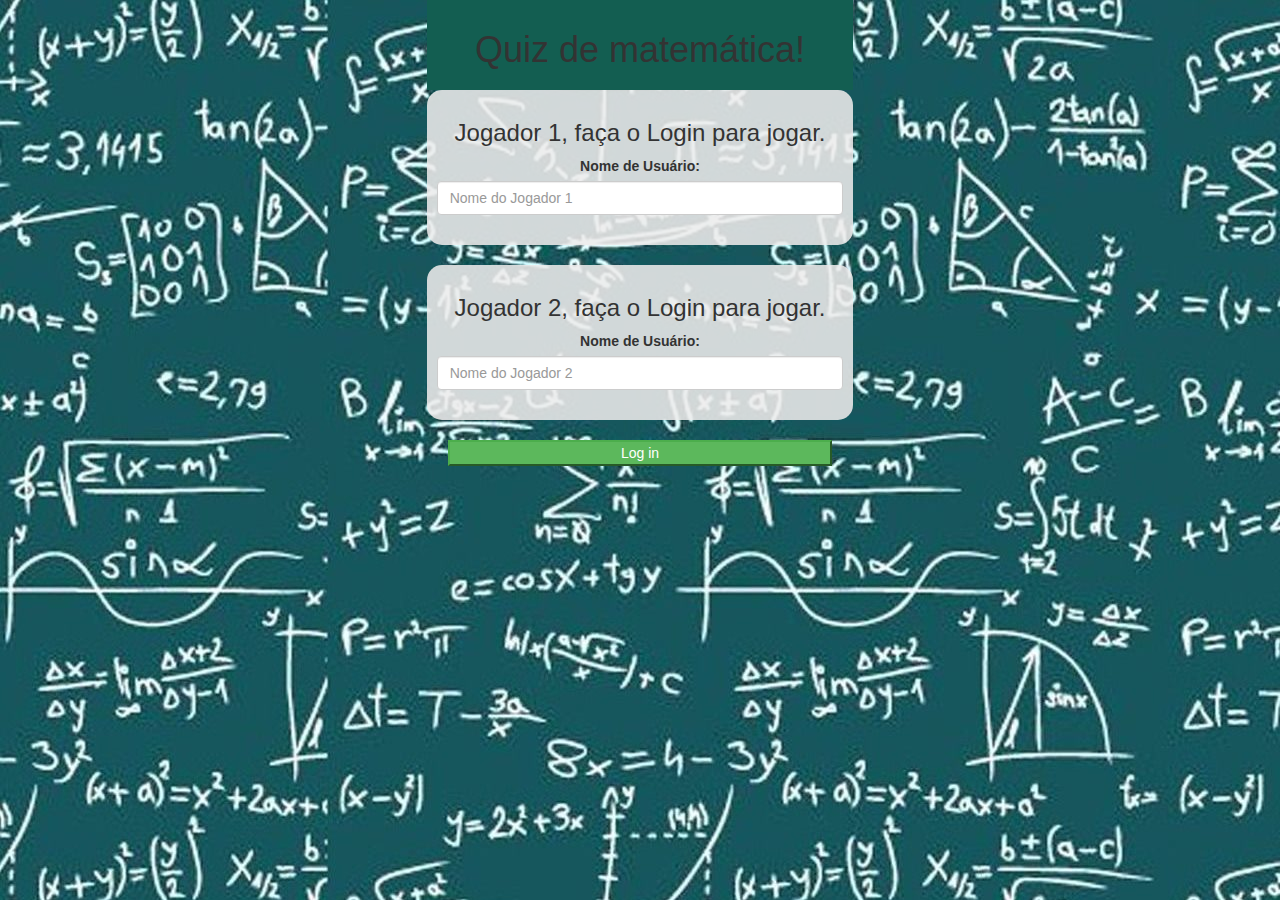
<file: index.html>
<!DOCTYPE html>
<html>
<head>
	<title>Adivinhe a Palavra</title>

<meta name="viewport" content="width=device-width, initial-scale=1">
<link rel="stylesheet" href="https://maxcdn.bootstrapcdn.com/bootstrap/3.4.0/css/bootstrap.min.css">
<script src="https://ajax.googleapis.com/ajax/libs/jquery/3.4.1/jquery.min.js"></script>
<script src="https://maxcdn.bootstrapcdn.com/bootstrap/3.4.0/js/bootstrap.min.js"></script>

<link rel="stylesheet" type="text/css" href="game.css">

<script src="game_login.js"></script>
</head>
<body>
	<center>
		<div class="col-lg-4 col-sm-8 col-xs-11 adicione_1">
		<h1>Quiz de matemática!</h1>
		</div>
		<div class="col-lg-4 col-sm-8 col-xs-11 login_div1">
			<h3>Jogador 1, faça  o Login para jogar.</h3>
			<labeL>Nome de Usuário:</labeL>
			<input type="text" id="player1NameInput" class="form-control" placeholder="Nome do Jogador 1">
			<br>
		</div>
		<br>

		<div class="col-lg-4 col-sm-8 col-xs-11 login_div2">
			<h3>Jogador 2, faça  o Login para jogar.</h3>
			<labeL>Nome de Usuário:</labeL>
			<input type="text" id="player2NameInput" class="form-control" placeholder="Nome do Jogador 2">
			<br>
		</div>
		<br>
		<button style="width:30%" class=" btn-success" onclick="addUser()">Log in</button>
	</center>

</body>
</html>
</file>
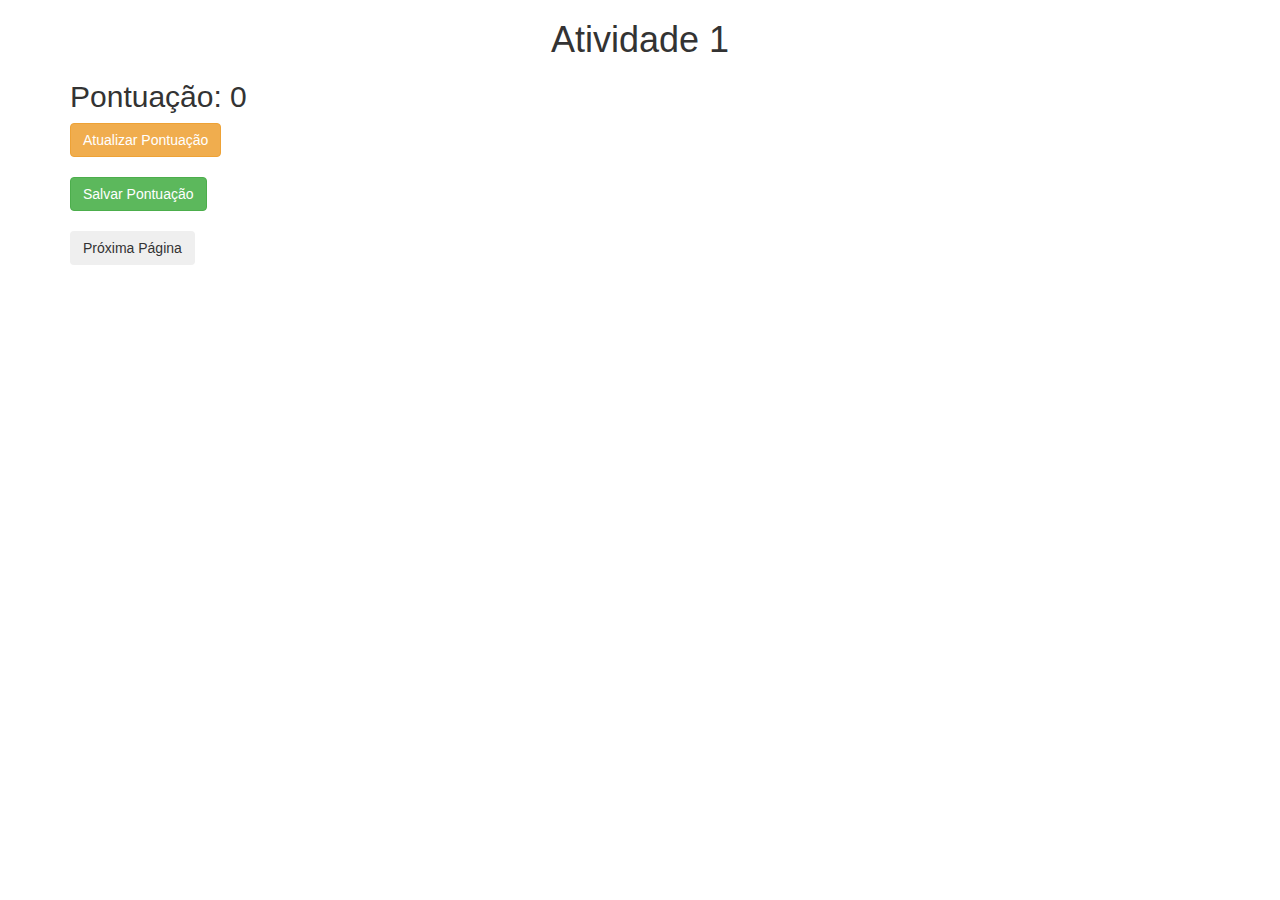
<file: activity_1.html>
<!DOCTYPE html>
<html>
<head>
	<title>Atividade 1</title>

<meta name="viewport" content="width=device-width, initial-scale=1">
<link rel="stylesheet" href="https://maxcdn.bootstrapcdn.com/bootstrap/3.4.0/css/bootstrap.min.css">
<script src="https://ajax.googleapis.com/ajax/libs/jquery/3.4.1/jquery.min.js"></script>
<script src="https://maxcdn.bootstrapcdn.com/bootstrap/3.4.0/js/bootstrap.min.js"></script>
</head>
<body>

	<div class="container">
		<h1 style="text-align: center;">Atividade 1</h1>
		<h2 id="score">Pontuação: 0</h2>

		<button class="btn btn-warning" onclick="updateScore()">Atualizar Pontuação</button>
		<br>
		<br>

		<button class="btn btn-success" onclick="saveScore()">Salvar Pontuação</button>
		<br>
		<br>

		<button class="btn" onclick="nextPage()">Próxima Página</button>
	</div>
	
<script src="activity1.js"></script>
</body>
</html>
</file>
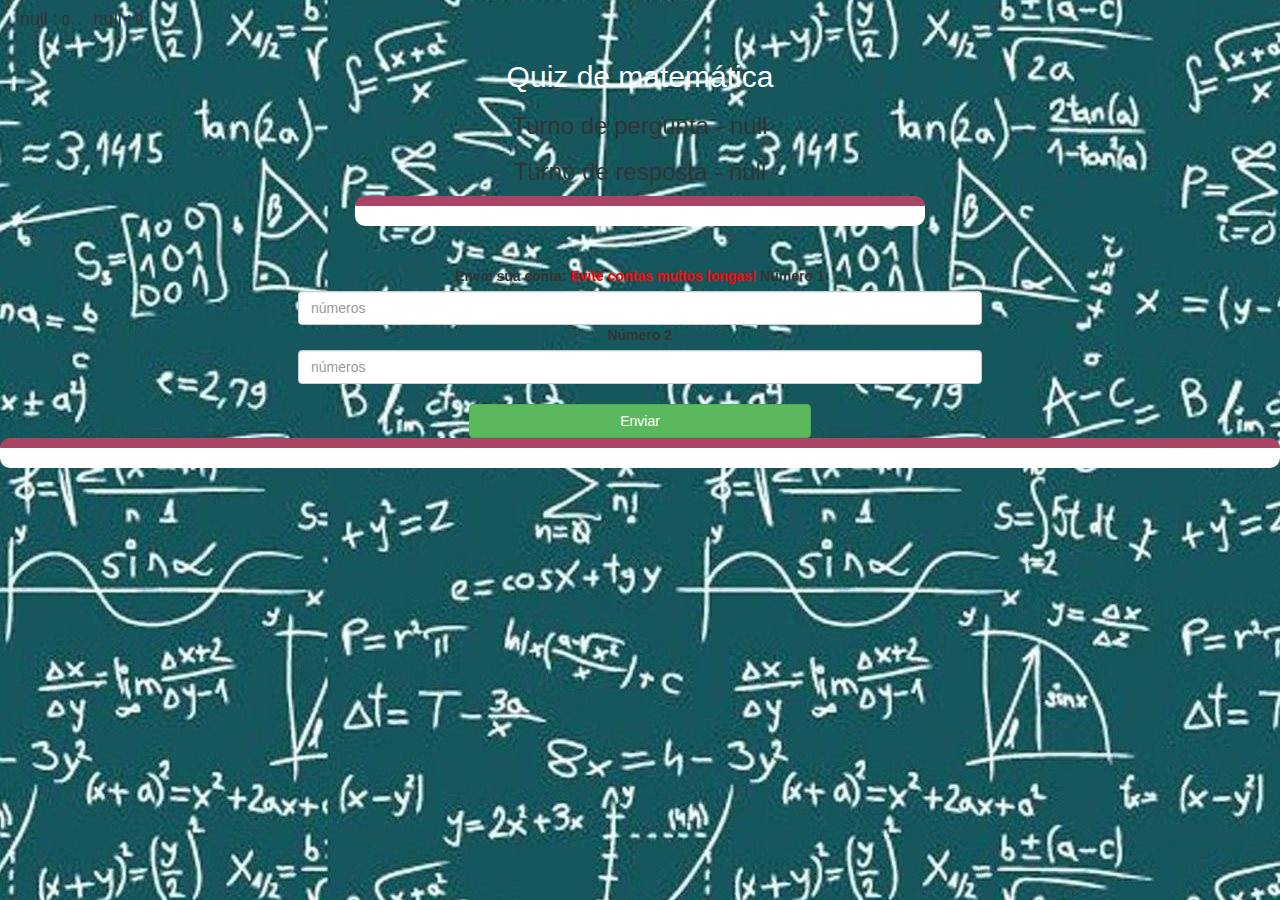
<file: game_page.html>
<!DOCTYPE html>
<html>
<head>
	<title>Adivinhe a Palavra</title>

<meta name="viewport" content="width=device-width, initial-scale=1">
<link rel="stylesheet" href="https://maxcdn.bootstrapcdn.com/bootstrap/3.4.0/css/bootstrap.min.css">
<script src="https://ajax.googleapis.com/ajax/libs/jquery/3.4.1/jquery.min.js"></script>
<script src="https://maxcdn.bootstrapcdn.com/bootstrap/3.4.0/js/bootstrap.min.js"></script>

<link rel="stylesheet" type="text/css" href="game.css">
</head>
<body>
	<h4 id="player1Name"></h4> <span id="player1Score"></span>
	<h4 id="player2Name"></h4> <span id="player2Score"></span>
	

<div class="container">
	<center>
		<h2 style="color: white;">Quiz de matemática</h2>
        <h3 id="playerQuestion"></h3>
		<h3 id="playerAnswer"></h3>
		<div id="output" class="col-lg-6"></div>
		<br>
		<br>

		<label>Envie sua conta: <b style="color: red">Evite contas muitos longas!</b></label>

	    <label>Número 1</label>
		<input type="text" id="number" class="form-control" placeholder="números">
		<label>Número 2</label>
		<input type="text" id="number" class="form-control" placeholder="números">
		
		<br>
		<button onclick="send()" class="btn btn-success" style="width: 30%;">Enviar</button>

	</center>
</div>

<div id="output"></div>

<script src="game_page.js"></script>
</body>
</html>

<script src="game_login.js"></script>
</body>
</html>
</file>
<file: game.css>
body
{
	background-image: url("math.jpg");
}

	.login_div1 , .login_div2
	{
		background: rgba(238, 236, 236, 0.87);
		padding: 10px;
		float: none;
		border-radius: 15px;
	}
	.adicione_1{
		background-color: rgb(19, 94, 81);
		padding: 10px;
		float: none;
		
	}


#player1Name , #player2Name
{
	display: inline-block;
	margin-left: 20px;
}
#number
{
	width: 60%;
}
#numberDisplay
{
	letter-spacing: 5px;
}
#output
{
background: white;
border-radius:  10px;
border-top:  10px solid #AA4465;
padding:  10px;
float:  none;
text-align: left;
}
</file>
